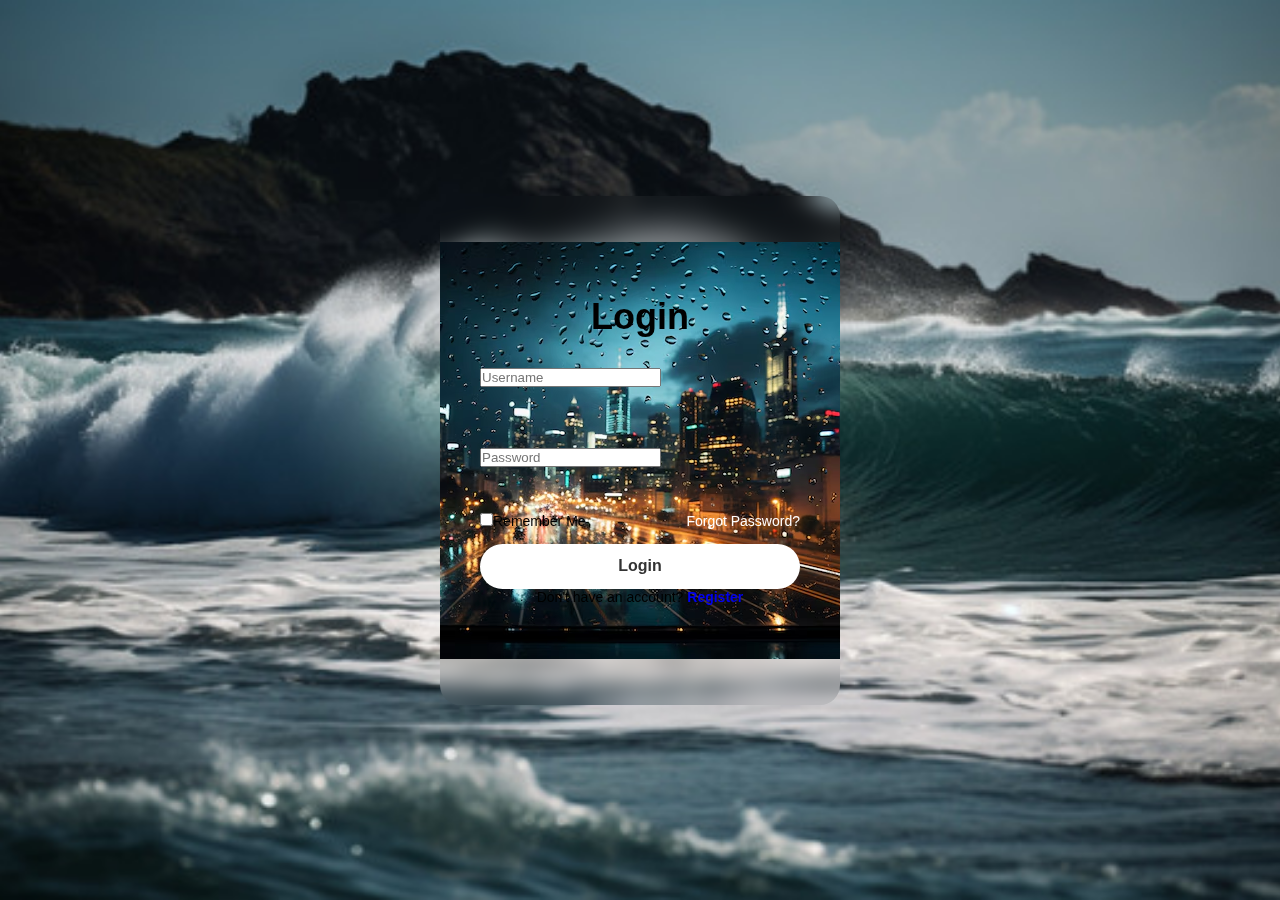
<file: index.html>
<!DOCTYPE html>
<html lang="en">
<head>
    <meta charset="UTF-8">
    <meta name="viewport" content="width=device-width, initial-scale=1.0">
    <title>login form</title>
    <!-- link to external css -->
     <link rel="stylesheet" href="css/styles.css"> 
     <!-- link to boxicons -->
</head>
<body>
    <div class="container">
        <form action="">
            <h1>Login</h1>
            <div class="input-box">
                <input type="text" placeholder="Username" required>
                <i class='bx bxs-user'></i>
            </div>

            <div class="input-box">
                <input type="password" placeholder="Password" required>
                <i class='bx bxs-lock'></i>
            </div>

            <div class="remember-forgot">
                <label><input type="checkbox">Remember Me</label>
                <a href="#">Forgot Password?</a>
            </div>
            <button type="submit" class="BTN">Login</button>
            <div class="register-link">
                <p>Don't have an account? <a href="#">Register</a></p> 
            </div>
        </form>
    </div>
</body>
</html>
</file>
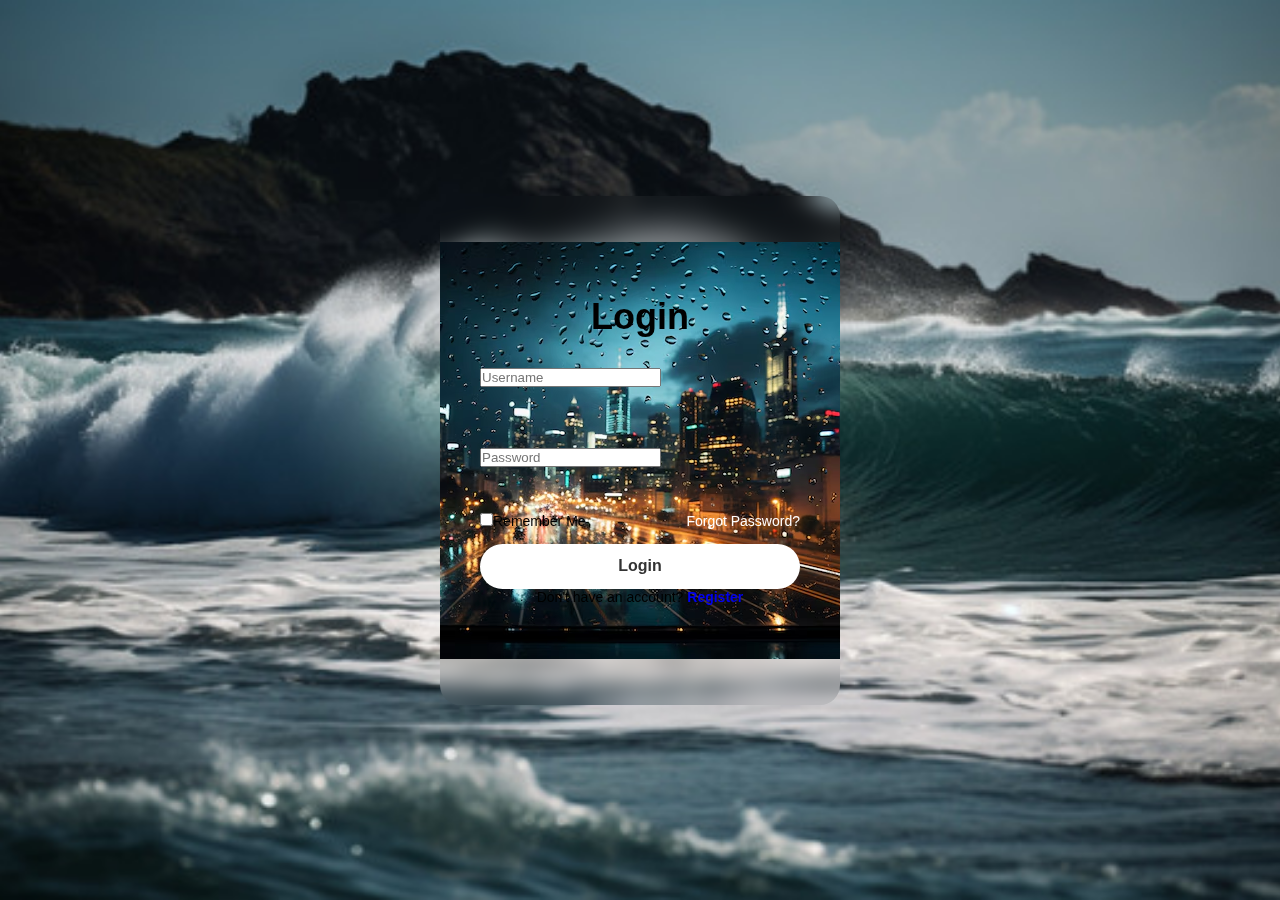
<file: form.html>
<!DOCTYPE html>
<html lang="en">
<head>
    <meta charset="UTF-8">
    <meta name="viewport" content="width=device-width, initial-scale=1.0">
    <title>form</title>
    <!-- link to external css -->
     <link rel="stylesheet" href="css/styles.css"> 
     <!-- link to boxicons -->
</head>
<body>
    <div class="container">
        <form action="">
            <h1>Login</h1>
            <div class="input-box">
                <input type="text" placeholder="Username" required>
                <i class='bx bxs-user'></i>
            </div>

            <div class="input-box">
                <input type="password" placeholder="Password" required>
                <i class='bx bxs-lock'></i>
            </div>

            <div class="remember-forgot">
                <label><input type="checkbox">Remember Me</label>
                <a href="#">Forgot Password?</a>
            </div>
            <button type="submit" class="BTN">Login</button>
            <div class="register-link">
                <p>Don't have an account? <a href="#">Register</a></p> 
            </div>
        </form>
    </div>
</body>
</html>
</file>
<file: css/styles.css>
*{
    margin: 0;
    padding: 0;
    box-sizing: border-box;
    font-family:"poppins",sans-serif;
}
body{
    display: flex;
    justify-content: center;
    align-items: center;
    min-height: 100vh;
    background-image:url(../images/beach-1_files/pngtree-large-waves-crash-close-to-the-shore-image_2496022.jpg);
    background-repeat:no-repeat;
    background-size: cover;
    background-position: center;
}
.container{
    width: 400px;
    background-image:url(../images/beautiful-city.avif);
    background-repeat: no-repeat;
    background-position: center;
    backdrop-filter: blur(10px);
    border-radius: 12px;
    padding: 100px 40px;
    border-radius: 20px;
}
.container h1{
    font-size: 36px;
    text-align: center;
}
.container .input-box{
    width: 100px;
    height: 50px;
    margin: 30px 0;
    position: relative; 
}
.input-box .input{
    width: 100%;
    height: 100%;
    background: transparent;
    border: none;
    outline: none;
    border: 2px solid gray; 
    border-radius: 40px;
}
.input-box::placeholder{
    color:#fff;
}
.input-box i{
    position: absolute;
    right: 20px;
    right: 30px;
    transform: translate(-50%);
    font-size: 20px;
}
.container .remember-forgot{
    display: flex;
    justify-content: space-between;
    font-size: 14px;
    margin: -15px 0 15px;
}
.remember-forgot label input{
    accent-color: #fff;
    margin: right 3px;
}
.remember-forgot a{
    color: #fff;
    text-decoration: none;
}
.remember-forgot a:hover{
    text-decoration: overline;
}
.container .BTN{
    width: 100%;
    height:45px;
    background: #fff;
    border: none;
    outline: none;
    border-radius: 40px;
    box-shadow:0 0 10px(0 0 0 1);
    cursor: pointer;
    font-size: 16px;
    color: #333;
    font-weight:600;
}
.container .register-link{
    font-size: 14px;
    text-align: center;
    margin-top: 20px 0 15px;
}
.register-link p a{
    columns: #fff;
    text-decoration: none;
    font-weight: 600;
}
.register-link a:hover{
    text-decoration: underline;
}
</file>
